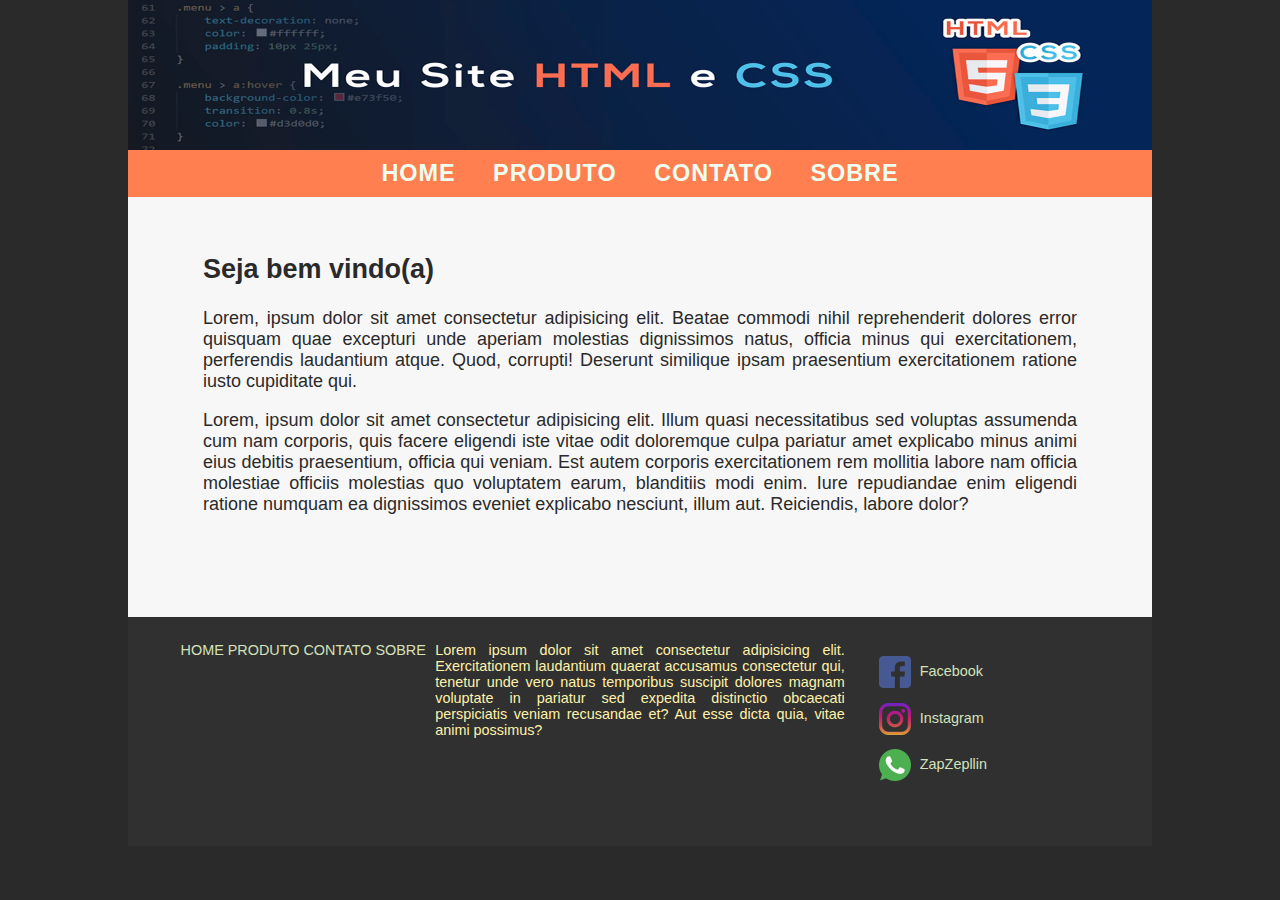
<file: Projeto1 Site - HTML - CSS/index.html>
<!DOCTYPE html>
<html lang="pt-br">

<head>
    <meta charset="UTF-8">
    <meta http-equiv="X-UA-Compatible" content="IE=edge">
    <meta name="viewport" content="width=device-width, initial-scale=1.0">
    <title>Site - HTML e CSS</title>

    <!-- Inclui o CSS interno na Página -->
    <link rel="stylesheet" href="css/style.css">

    <!-- Inclui o Ícone da Página -->
    
    <link rel="shortcut icon" href="img/favicon.png" type="image/x-icon">
</head>

<body>

    <div class="container">

        <div class="banner">
            <img src="img/banner.jpg" alt="Banner do Site">
       </div>

        <div class="menu">
            <a href="index.html">HOME</a>
            <a href="produto.html">PRODUTO</a>
            <a href="contato.html">CONTATO</a>
            <a href="sobre.html">SOBRE</a>         
        </div>

        <div class="corpo">
           <h2>Seja bem vindo(a)</h2>

           <p>
               Lorem, ipsum dolor sit amet consectetur adipisicing elit. Beatae commodi nihil reprehenderit dolores error quisquam quae excepturi unde aperiam molestias dignissimos natus, officia minus qui exercitationem, perferendis laudantium atque. Quod, corrupti! Deserunt similique ipsam praesentium exercitationem ratione iusto cupiditate qui.
           </p>

           <p>
               Lorem, ipsum dolor sit amet consectetur adipisicing elit. Illum quasi necessitatibus sed voluptas assumenda cum nam corporis, quis facere eligendi iste vitae odit doloremque culpa pariatur amet explicabo minus animi eius debitis praesentium, officia qui veniam. Est autem corporis exercitationem rem mollitia labore nam officia molestiae officiis molestias quo voluptatem earum, blanditiis modi enim. Iure repudiandae enim eligendi ratione numquam ea dignissimos eveniet explicabo nesciunt, illum aut. Reiciendis, labore dolor?
           </p>
        </div>

        <div class="rodape">

            <!-- Links do Rodapé -->
            <div class="links">
                <a href="index.html">HOME</a>
                <a href="produto.html">PRODUTO</a>
                <a href="contato.html">CONTATO</a>
                <a href="sobre.html">SOBRE</a>    
            </div>

            <!-- Conteúdo do Rodapé -->
            <div class="conteudo">
                Lorem ipsum dolor sit amet consectetur adipisicing elit. Exercitationem laudantium quaerat accusamus consectetur qui, tenetur unde vero natus temporibus suscipit dolores magnam voluptate in pariatur sed expedita distinctio obcaecati perspiciatis veniam recusandae et? Aut esse dicta quia, vitae animi possimus?
            </div>

            <!-- Ícones das Redes Sociais -->
            <div class="redes-sociais">
                <p>
                    <img src="img/icon-facebook.png" alt="Facebook">
                    <a href="https://www.facebook.com.br/" target="_blank">Facebook</a>
                </p>

                <p>
                    <img src="img/icon-instagram.png" alt="Instagram">
                    <a href="https://www.instagram.com/" target="_blank">Instagram</a>
                </p>

                <p>
                    <img src="img/icon-whatsapp.png" alt="ZapZepllin">
                    <a href="https://web.whatsapp.com/" target="_blank">ZapZepllin</a>
                </p>
            </div>

        </div>

    </div>
    
</body>

</html>

<!-- Comentários em HTML é Ctrl + ; -->

<!-- ALT + Z == Ajusta o conteúdo no Editor -->

<!-- ALT + Shift + F == Formatar o código -->
</file>
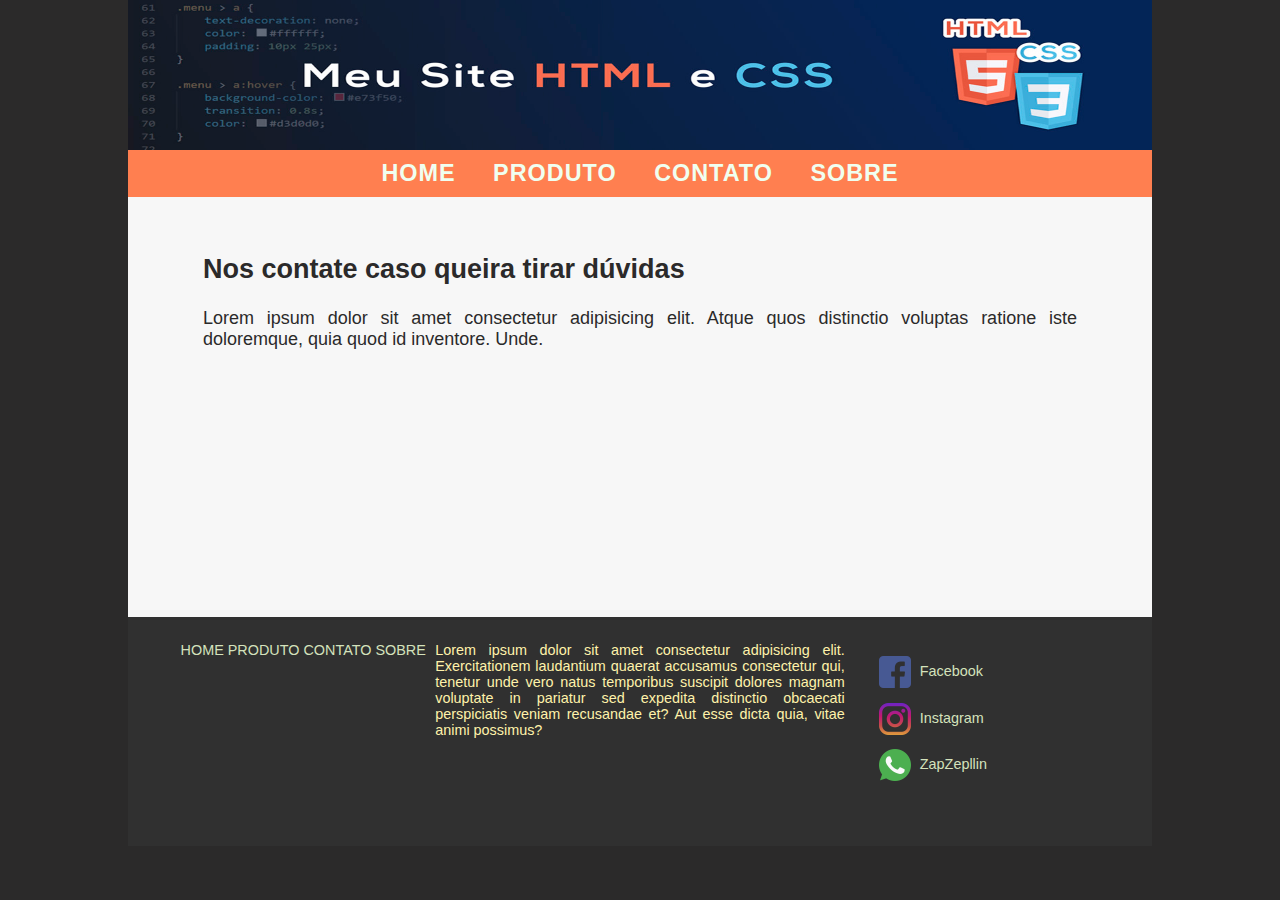
<file: Projeto1 Site - HTML - CSS/contato.html>
<!DOCTYPE html>
<html lang="pt-br">

<head>
    <meta charset="UTF-8">
    <meta http-equiv="X-UA-Compatible" content="IE=edge">
    <meta name="viewport" content="width=device-width, initial-scale=1.0">
    <title>Site - HTML e CSS</title>

    <!-- Inclui o CSS interno na Página -->
    <link rel="stylesheet" href="css/style.css">

    <!-- Inclui o Ícone da Página -->
    
    <link rel="shortcut icon" href="img/favicon.png" type="image/x-icon">
</head>

<body>

    <div class="container">

        <div class="banner">
            <img src="img/banner.jpg" alt="Banner do Site">
       </div>

        <div class="menu">
            <a href="index.html">HOME</a>
            <a href="produto.html">PRODUTO</a>
            <a href="contato.html">CONTATO</a>
            <a href="sobre.html">SOBRE</a>         
        </div>

        <div class="corpo">
           <h2>Nos contate caso queira tirar dúvidas</h2>

           <p>
               Lorem ipsum dolor sit amet consectetur adipisicing elit. Atque quos distinctio voluptas ratione iste doloremque, quia quod id inventore. Unde.
           </p>

        </div>

        <div class="rodape">

            <!-- Links do Rodapé -->
            <div class="links">
                <a href="index.html">HOME</a>
                <a href="produto.html">PRODUTO</a>
                <a href="contato.html">CONTATO</a>
                <a href="sobre.html">SOBRE</a>    
            </div>

            <!-- Conteúdo do Rodapé -->
            <div class="conteudo">
                Lorem ipsum dolor sit amet consectetur adipisicing elit. Exercitationem laudantium quaerat accusamus consectetur qui, tenetur unde vero natus temporibus suscipit dolores magnam voluptate in pariatur sed expedita distinctio obcaecati perspiciatis veniam recusandae et? Aut esse dicta quia, vitae animi possimus?
            </div>

            <!-- Ícones das Redes Sociais -->
            <div class="redes-sociais">
                <p>
                    <img src="img/icon-facebook.png" alt="Facebook">
                    <a href="https://www.facebook.com.br/" target="_blank">Facebook</a>
                </p>

                <p>
                    <img src="img/icon-instagram.png" alt="Instagram">
                    <a href="https://www.instagram.com/" target="_blank">Instagram</a>
                </p>

                <p>
                    <img src="img/icon-whatsapp.png" alt="ZapZepllin">
                    <a href="https://web.whatsapp.com/" target="_blank">ZapZepllin</a>
                </p>
            </div>

        </div>

    </div>
    
</body>

</html>

<!-- Comentários em HTML é Ctrl + ; -->

<!-- ALT + Z == Ajusta o conteúdo no Editor -->

<!-- ALT + Shift + F == Formatar o código -->
</file>
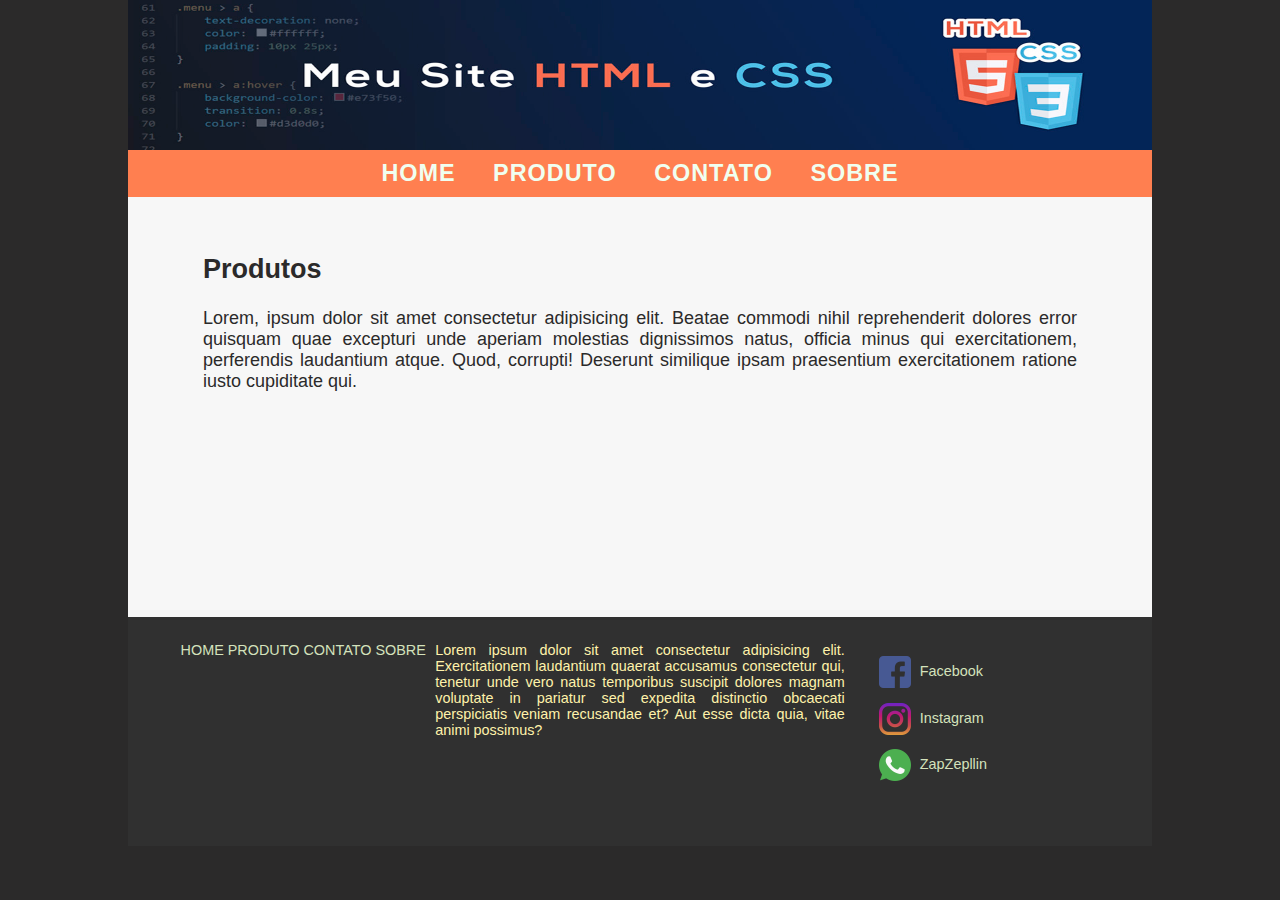
<file: Projeto1 Site - HTML - CSS/produto.html>
<!DOCTYPE html>
<html lang="pt-br">

<head>
    <meta charset="UTF-8">
    <meta http-equiv="X-UA-Compatible" content="IE=edge">
    <meta name="viewport" content="width=device-width, initial-scale=1.0">
    <title>Site - HTML e CSS</title>

    <!-- Inclui o CSS interno na Página -->
    <link rel="stylesheet" href="css/style.css">

    <!-- Inclui o Ícone da Página -->
    
    <link rel="shortcut icon" href="img/favicon.png" type="image/x-icon">
</head>

<body>

    <div class="container">

        <div class="banner">
            <img src="img/banner.jpg" alt="Banner do Site">
       </div>

        <div class="menu">
            <a href="index.html">HOME</a>
            <a href="produto.html">PRODUTO</a>
            <a href="contato.html">CONTATO</a>
            <a href="sobre.html">SOBRE</a>         
        </div>

        <div class="corpo">
           <h2>Produtos</h2>

           <p>
               Lorem, ipsum dolor sit amet consectetur adipisicing elit. Beatae commodi nihil reprehenderit dolores error quisquam quae excepturi unde aperiam molestias dignissimos natus, officia minus qui exercitationem, perferendis laudantium atque. Quod, corrupti! Deserunt similique ipsam praesentium exercitationem ratione iusto cupiditate qui.
           </p>

        </div>

        <div class="rodape">

            <!-- Links do Rodapé -->
            <div class="links">
                <a href="index.html">HOME</a>
                <a href="produto.html">PRODUTO</a>
                <a href="contato.html">CONTATO</a>
                <a href="sobre.html">SOBRE</a>    
            </div>

            <!-- Conteúdo do Rodapé -->
            <div class="conteudo">
                Lorem ipsum dolor sit amet consectetur adipisicing elit. Exercitationem laudantium quaerat accusamus consectetur qui, tenetur unde vero natus temporibus suscipit dolores magnam voluptate in pariatur sed expedita distinctio obcaecati perspiciatis veniam recusandae et? Aut esse dicta quia, vitae animi possimus?
            </div>

            <!-- Ícones das Redes Sociais -->
            <div class="redes-sociais">
                <p>
                    <img src="img/icon-facebook.png" alt="Facebook">
                    <a href="https://www.facebook.com.br/" target="_blank">Facebook</a>
                </p>

                <p>
                    <img src="img/icon-instagram.png" alt="Instagram">
                    <a href="https://www.instagram.com/" target="_blank">Instagram</a>
                </p>

                <p>
                    <img src="img/icon-whatsapp.png" alt="ZapZepllin">
                    <a href="https://web.whatsapp.com/" target="_blank">ZapZepllin</a>
                </p>
            </div>

        </div>

    </div>
    
</body>

</html>

<!-- Comentários em HTML é Ctrl + ; -->

<!-- ALT + Z == Ajusta o conteúdo no Editor -->

<!-- ALT + Shift + F == Formatar o código -->
</file>
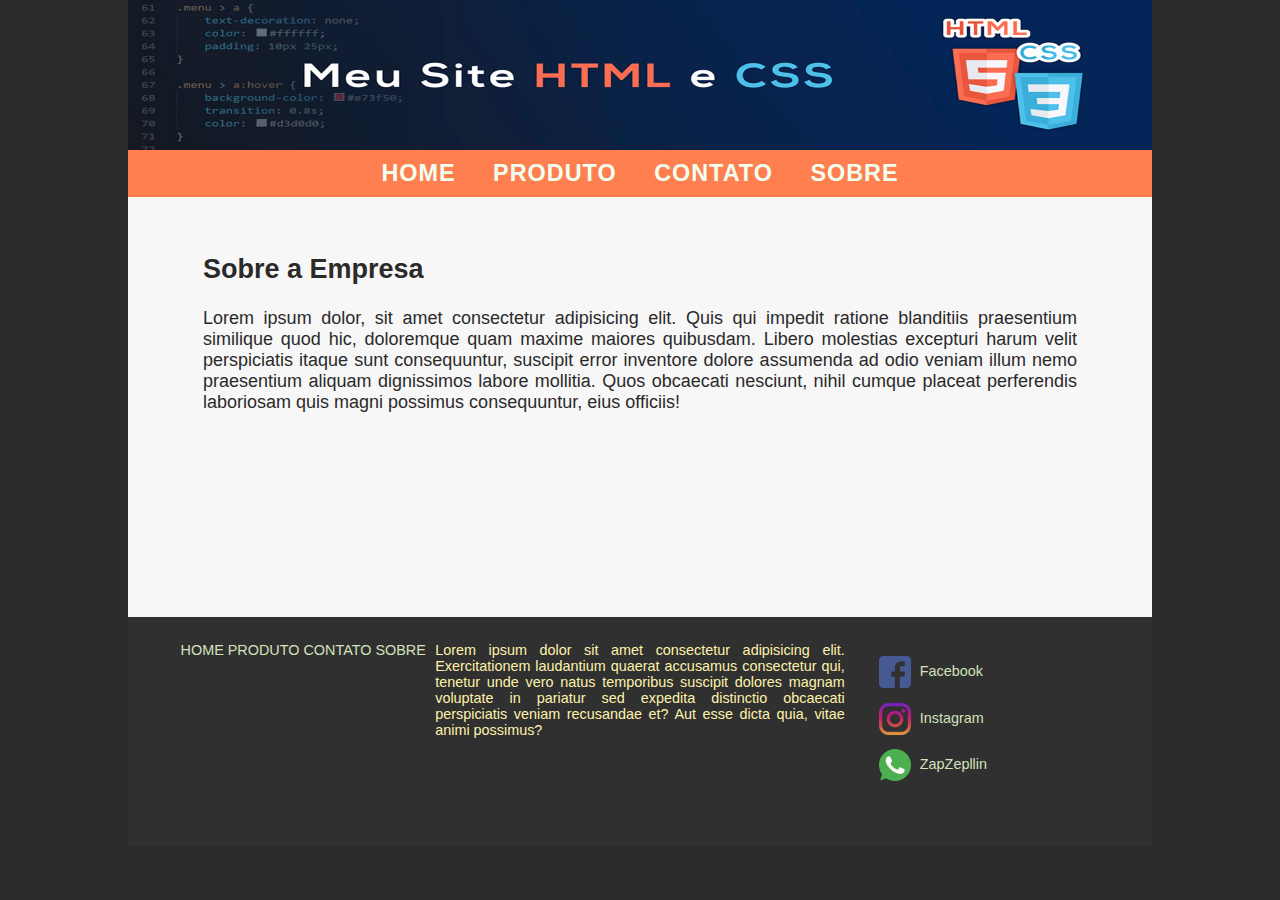
<file: Projeto1 Site - HTML - CSS/sobre.html>
<!DOCTYPE html>
<html lang="pt-br">

<head>
    <meta charset="UTF-8">
    <meta http-equiv="X-UA-Compatible" content="IE=edge">
    <meta name="viewport" content="width=device-width, initial-scale=1.0">
    <title>Site - HTML e CSS</title>

    <!-- Inclui o CSS interno na Página -->
    <link rel="stylesheet" href="css/style.css">

    <!-- Inclui o Ícone da Página -->
    
    <link rel="shortcut icon" href="img/favicon.png" type="image/x-icon">
</head>

<body>

    <div class="container">

        <div class="banner">
            <img src="img/banner.jpg" alt="Banner do Site">
       </div>

        <div class="menu">
            <a href="index.html">HOME</a>
            <a href="produto.html">PRODUTO</a>
            <a href="contato.html">CONTATO</a>
            <a href="sobre.html">SOBRE</a>         
        </div>

        <div class="corpo">
           <h2>Sobre a Empresa</h2>

           <p>
               Lorem ipsum dolor, sit amet consectetur adipisicing elit. Quis qui impedit ratione blanditiis praesentium similique quod hic, doloremque quam maxime maiores quibusdam. Libero molestias excepturi harum velit perspiciatis itaque sunt consequuntur, suscipit error inventore dolore assumenda ad odio veniam illum nemo praesentium aliquam dignissimos labore mollitia. Quos obcaecati nesciunt, nihil cumque placeat perferendis laboriosam quis magni possimus consequuntur, eius officiis!
           </p>

        </div>

        <div class="rodape">

            <!-- Links do Rodapé -->
            <div class="links">
                <a href="index.html">HOME</a>
                <a href="produto.html">PRODUTO</a>
                <a href="contato.html">CONTATO</a>
                <a href="sobre.html">SOBRE</a>    
            </div>

            <!-- Conteúdo do Rodapé -->
            <div class="conteudo">
                Lorem ipsum dolor sit amet consectetur adipisicing elit. Exercitationem laudantium quaerat accusamus consectetur qui, tenetur unde vero natus temporibus suscipit dolores magnam voluptate in pariatur sed expedita distinctio obcaecati perspiciatis veniam recusandae et? Aut esse dicta quia, vitae animi possimus?
            </div>

            <!-- Ícones das Redes Sociais -->
            <div class="redes-sociais">
                <p>
                    <img src="img/icon-facebook.png" alt="Facebook">
                    <a href="https://www.facebook.com.br/" target="_blank">Facebook</a>
                </p>

                <p>
                    <img src="img/icon-instagram.png" alt="Instagram">
                    <a href="https://www.instagram.com/" target="_blank">Instagram</a>
                </p>

                <p>
                    <img src="img/icon-whatsapp.png" alt="ZapZepllin">
                    <a href="https://web.whatsapp.com/" target="_blank">ZapZepllin</a>
                </p>
            </div>

        </div>

    </div>
    
</body>

</html>

<!-- Comentários em HTML é Ctrl + ; -->

<!-- ALT + Z == Ajusta o conteúdo no Editor -->

<!-- ALT + Shift + F == Formatar o código -->
</file>
<file: Projeto1 Site - HTML - CSS/css/style.css>
/* Folhas de Estilo do Site HTML e CSS */
body {
    margin: 0%;
    padding: 0%;
    box-sizing: border-box;
    background-color: #2b2a2a;
    font-size: 18px;
    font-family: Verdana,sans-serif;
    color: #2b2a2a;
} 

/* Classes em CSS */
.container {
  margin: auto;
  width: 80%;
 /* min-height: 500px;*/
  background-color: #f7f7f7;
}

.banner {
    height: 150px;
    background-color: lightsalmon;
   
}

.banner > img {
    width: 100%;
    height: 100%;
}

.menu {
    /*height: 45px;*/
    padding: 10px;
    text-align: center;
    /*font-size: 22px;*/
    font-size: 1.3em;
    font-weight: bold;
    color: #d4e2bc;
    background-color: coral;
   /* word-spacing: 15px;*/
    letter-spacing: 1px;
}

.menu > a {
    color: honeydew;
    text-decoration: none;
    padding: 10px 15px;
}

.menu > a:hover {
    background-color: royalblue;
    transition: 0.5s;
}

.corpo {
    /*width: 90%;
    background-color: deeppink;*/

    min-height: 350px;
    padding: 35px 75px;
    text-align: justify;

    /*margin-top: 25px;
    margin-bottom: 25px;
    margin: 35px auto;*/
}

.rodape {
    min-height: 150px;
    text-align: center;
    font-size: 0.8em;
    padding: 25px 0 50px 0;
    color: #fff2aa;
    background-color: #303030;
}

.rodape a {
    color: #d4e2bc;
    text-decoration: none;
}

.rodape a:hover {
    color: #726d6d;
    transition: 0.5s;
}

.links {
   width: 25%;
   display: inline-block;
   vertical-align: top;
}

.conteudo{
   width: 40%;
   display: inline-block;
   vertical-align: top;
   text-align: justify;
}

.redes-sociais {
   width: 25%;
   display: inline-block;
   vertical-align: top;
   text-align: left;
}

.redes-sociais img {
    width: 32px;
    vertical-align: middle;
    padding: 0 5px 0 30px;
}

.borda1 {
    border: solid red 2px;
}

.borda2 {
    border: solid #ff6017 2px;
}

.borda3 {
    border: solid #ffe922 2px;
}

/* Cores dos Links (âncoras)*/

/*
a:link {color: lime;}

a:visited {color: #487bda;}

a:active {color: yellow;}

a:hover {color: #b3aca0;}
*/
</file>
